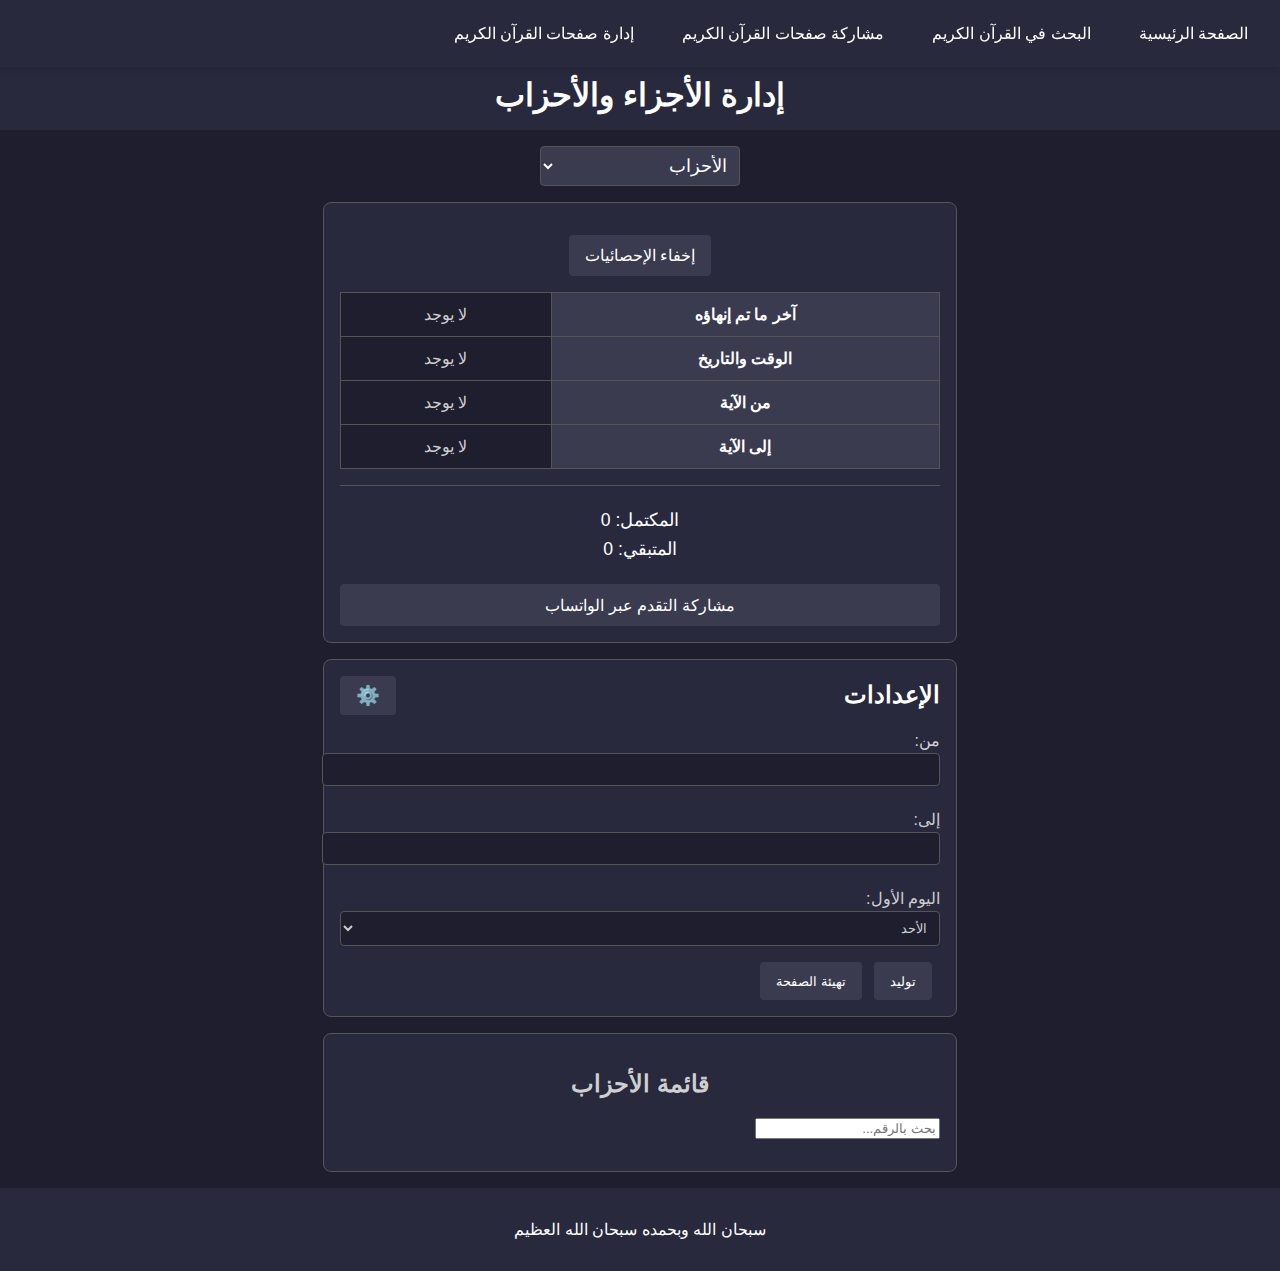
<file: index.html>
<!DOCTYPE html>
<html lang="ar" dir="rtl">
<head>
    <meta charset="UTF-8">
    <meta name="viewport" content="width=device-width, initial-scale=1.0">
    <title>إدارة الأجزاء والأحزاب</title>
    <link rel="stylesheet" href="styles.css">
    <link rel="icon" href="quran.png" type="image/png">
</head>
<body>
    <!-- Navbar -->
    <nav class="navbar">
        <div class="menu-icon" onclick="toggleMenu()">☰</div>
        <div class="nav-links">
            <a href="index.html">الصفحة الرئيسية</a>
            <a href="https://read-quran.github.io/q">البحث في القرآن الكريم</a>
            <a href="https://read-quran.github.io/604">مشاركة صفحات القرآن الكريم</a>
            <a href="https://read-quran.github.io/quran/split.html">إدارة صفحات القرآن الكريم</a>
        </div>
    </nav>

    <header>
        <h1>إدارة الأجزاء والأحزاب</h1>
    </header>
    <div class="mode-selector">
        <select id="view-mode">
            <option value="hizb">الأحزاب</option>
            <option value="juz">الأجزاء</option>
        </select>
    </div>
    <main>
        <!-- قسم الإحصائيات -->
        <section class="statistics">
            <button id="toggle-statistics" title="إخفاء/إظهار الإحصائيات">إخفاء الإحصائيات</button>
            <table id="statistics-table">
                <tr>
                    <th>آخر ما تم إنهاؤه</th>
                    <td><span id="last-completed-item">لا يوجد</span></td>
                </tr>
                <tr>
                    <th>الوقت والتاريخ</th>
                    <td><span id="last-completed-time">لا يوجد</span></td>
                </tr>
                <tr>
                    <th>من الآية</th>
                    <td><span id="last-completed-verse-from">لا يوجد</span></td>
                </tr>
                <tr>
                    <th>إلى الآية</th>
                    <td><span id="last-completed-verse-to">لا يوجد</span></td>
                </tr>
            </table>
            <!-- إضافة المتبقي والمكتمل وزر المشاركة -->
            <div class="statistics-footer">
                <p>المكتمل: <span id="completed-count-statistics">0</span></p>
                <p>المتبقي: <span id="remaining-count-statistics">0</span></p>
                <button id="share-button-statistics" class="share-button">مشاركة التقدم عبر الواتساب</button>
            </div>
        </section>

        <!-- قسم الإعدادات -->
        <section class="settings">
            <div class="settings-header">
                <h2>الإعدادات</h2>
                <button id="toggle-settings" title="إخفاء/إظهار الإعدادات">⚙️</button>
            </div>
            <div id="settings-content">
                <div id="range-settings">
                    <label for="from">من:</label>
                    <input type="number" id="from" min="1">
                    <label for="to">إلى:</label>
                    <input type="number" id="to" min="1">
                </div>
                <label for="first-day">اليوم الأول:</label>
                <select id="first-day">
                    <option>الأحد</option>
                    <option>الاثنين</option>
                    <option>الثلاثاء</option>
                    <option>الأربعاء</option>
                    <option>الخميس</option>
                    <option>الجمعة</option>
                    <option>السبت</option>
                </select>
                <button id="generate">توليد</button>
                <button id="reset">تهيئة الصفحة</button>
            </div>
        </section>

        <!-- قسم العناصر -->
        <section class="items-section">
            <h2 id="items-title">قائمة الأحزاب</h2>
            <input type="text" id="search" placeholder="بحث بالرقم...">
            <!-- زر الاسترجاع العام والقائمة المنسدلة -->
            <div class="restore-section">
                <select id="restore-dropdown" style="display: none;">
                    <option value="">اختر عنصرًا لاسترجاعه</option>
                </select>
            </div>
            <div id="items-list"></div>
        </section>
    </main>
    <footer>
        <p>سبحان الله وبحمده سبحان الله العظيم</p>
    </footer>
    <button id="scroll-to-top" title="تمرير للأعلى">▲</button>
    <script src="data.js"></script>
    <script src="script.js"></script>
    <script>
        // وظيفة لإظهار/إخفاء القائمة في الهواتف
        function toggleMenu() {
            const navLinks = document.querySelector('.navbar .nav-links');
            navLinks.classList.toggle('active');
        }
    </script>
</body>
</html>
</file>
<file: styles.css>
/* إعدادات عامة */
body {
    font-family: "Arial", sans-serif;
    margin: 0;
    padding: 0;
    background-color: #1e1e2f;
    color: #ffffff;
    direction: rtl;
}

/* Navbar */
.navbar {
    background-color: #28293d;
    padding: 1rem;
    display: flex;
    justify-content: space-between;
    align-items: center;
    position: fixed;
    top: 0;
    width: 100%;
    z-index: 1000;
    box-shadow: 0 4px 6px rgba(0, 0, 0, 0.1);
}

.navbar .logo {
    color: #fff;
    font-size: 1.5rem;
    font-weight: bold;
}

.navbar .nav-links {
    display: flex;
    gap: 1rem;
}

.navbar .nav-links a {
    color: #fff;
    text-decoration: none;
    padding: 0.5rem 1rem;
    border-radius: 4px;
    transition: background-color 0.3s;
}

.navbar .nav-links a:hover {
    background-color: #3b3b50;
}

.navbar .menu-icon {
    display: none;
    color: #fff;
    font-size: 1.5rem;
    cursor: pointer;
}

@media (max-width: 768px) {
    .navbar .nav-links {
        display: none;
        flex-direction: column;
        background-color: #28293d;
        position: absolute;
        top: 100%;
        right: 0;
        width: 100%;
        padding: 1rem;
        box-shadow: 0 4px 6px rgba(0, 0, 0, 0.1);
    }

    .navbar .nav-links.active {
        display: flex;
    }

    .navbar .menu-icon {
        display: block;
    }
}

/* رأس الصفحة */
header {
    background-color: #28293d;
    color: #fff;
    text-align: center;
    padding: 1rem 0;
    margin-top: 60px; /* لتعويض Navbar الثابت */
}

header h1 {
    margin: 0;
}

/* محدد نوع العرض */
.mode-selector {
    max-width: 600px;
    margin: 1rem auto;
    text-align: center;
}

.mode-selector select {
    width: 200px;
    padding: 0.5rem;
    background-color: #3b3b50;
    color: #fff;
    border: 1px solid #555;
    border-radius: 4px;
    font-size: 1.1rem;
}

/* قسم الإحصائيات */
.statistics {
    margin: 1rem auto;
    padding: 1rem;
    max-width: 600px;
    background-color: #28293d;
    border: 1px solid #555;
    border-radius: 8px;
    text-align: center;
}

.statistics h2 {
    text-align: center;
    color: #cfcfcf;
}

#statistics-table {
    width: 100%;
    border-collapse: collapse;
    margin-top: 1rem;
}

#statistics-table th,
#statistics-table td {
    padding: 0.75rem;
    border: 1px solid #555;
    text-align: center;
}

#statistics-table th {
    background-color: #3b3b50;
    font-weight: bold;
    color: #fff;
}

#statistics-table td {
    background-color: #1e1e2f;
    color: #cfcfcf;
}

#toggle-statistics {
    background-color: #3b3b50;
    color: #fff;
    border: none;
    padding: 0.7rem 1rem;
    border-radius: 4px;
    cursor: pointer;
    margin-top: 1rem;
    font-size: 1rem;
}

#toggle-statistics:hover {
    background-color: #4c4c62;
}

/* تنسيقات قسم الإعدادات */
.settings {
    margin: 1rem auto;
    padding: 1rem;
    max-width: 600px;
    background-color: #28293d;
    border: 1px solid #555;
    border-radius: 8px;
    position: relative;
}

.settings-header {
    display: flex;
    justify-content: space-between;
    align-items: center;
    margin-bottom: 1rem;
}

.settings-header h2 {
    margin: 0;
}

#toggle-settings {
    background-color: #3b3b50;
    color: #fff;
    border: none;
    padding: 0.5rem 1rem;
    border-radius: 4px;
    cursor: pointer;
    font-size: 1.2rem;
}

#toggle-settings:hover {
    background-color: #4c4c62;
}

#settings-content {
    display: block; /* يتم التحكم به عبر الجافاسكريبت */
}

.settings label {
    display: block;
    margin: 0.5rem 0 0.2rem;
    color: #cfcfcf;
}

.settings input,
.settings select {
    width: 100%;
    padding: 0.5rem;
    margin-bottom: 1rem;
    background-color: #1e1e2f;
    color: #cfcfcf;
    border: 1px solid #555;
    border-radius: 4px;
}

.settings button {
    background-color: #3b3b50;
    color: #fff;
    border: none;
    padding: 0.7rem 1rem;
    border-radius: 4px;
    cursor: pointer;
    margin-right: 0.5rem;
}

.settings button:hover {
    background-color: #4c4c62;
}

/* قائمة العناصر */
.items-section {
    margin: 1rem auto;
    padding: 1rem;
    max-width: 600px;
    background-color: #28293d;
    border: 1px solid #555;
    border-radius: 8px;
}

.items-section.hizb {
    border-color: green;
}

.items-section.juz {
    border-color: red;
}

.items-section h2 {
    text-align: center;
    color: #cfcfcf;
}

#items-list {
    display: flex;
    flex-direction: column;
    gap: 1rem;
}

/* عنصر القائمة */
.item-container {
    display: flex;
    flex-direction: column;
    gap: 0.5rem;
}

.item {
    display: flex;
    flex-direction: column;
    padding: 1rem;
    border: 1px solid #555;
    border-radius: 4px;
    background-color: #2c2c3e;
}

.item.collapsed {
    display: none;
}

.item-header {
    display: flex;
    justify-content: space-between;
    align-items: center;
    margin-bottom: 0.5rem;
}

.item-info {
    display: flex;
    align-items: center;
    gap: 1rem;
}

.item-title {
    font-weight: bold;
    font-size: 1.1rem;
}

.item-day {
    color: #aaa;
}

.item-actions {
    display: flex;
    flex-wrap: wrap;
    gap: 0.5rem;
    margin-top: 0.5rem;
    position: relative;
}

.item button {
    padding: 0.3rem 0.6rem;
    border: 1px solid #555;
    border-radius: 4px;
    cursor: pointer;
    background-color: #3b3b50;
    color: #fff;
    min-width: 80px;
}

.item button.complete {
    background-color: #4caf50;
}

.item button.undo {
    background-color: #f44336;
}

.item button:hover {
    opacity: 0.9;
}

.item input[type="color"] {
    width: 40px;
    height: 30px;
    padding: 0;
    border: 1px solid #555;
    border-radius: 4px;
    cursor: pointer;
}

.item-details {
    display: none;
    margin-top: 0.5rem;
    padding-top: 0.5rem;
    border-top: 1px solid #555;
}

.item-details.visible {
    display: block;
}

.completed-info {
    font-size: 0.9rem;
    color: #aaa;
    margin-top: 0.3rem;
}

.note-text {
    margin-top: 0.5rem;
    padding: 0.5rem;
    background-color: #2c2c3e;
    border-radius: 4px;
    font-size: 0.9rem;
    resize: both;
    overflow: auto;
    max-height: 200px;
}

.note-edit-area {
    width: 100%;
    padding: 0.5rem;
    margin-top: 0.5rem;
    background-color: #1e1e2f;
    color: #cfcfcf;
    border: 1px solid #555;
    border-radius: 4px;
    resize: vertical;
    min-height: 100px;
}

.note-edit-buttons {
    display: none;
    justify-content: flex-end;
    gap: 0.5rem;
    margin-top: 0.5rem;
}

.note-edit-buttons button {
    padding: 0.5rem 1rem;
    background-color: #3b3b50;
    color: #fff;
    border: none;
    border-radius: 4px;
    cursor: pointer;
}

.note-edit-buttons button:hover {
    background-color: #4c4c62;
}

/* تنسيقات نافذة التفاصيل المنبثقة */
.details-popup {
    display: none;
    position: absolute;
    background-color: #28293d;
    border: 1px solid #555;
    border-radius: 4px;
    padding: 1rem;
    z-index: 1000;
    width: 90%;
    max-width: 500px;
    box-shadow: 0 4px 6px rgba(0, 0, 0, 0.1);
}

.details-popup.visible {
    display: block;
}

.details-table {
    width: 100%;
    border-collapse: collapse;
    margin-top: 0.5rem;
}

.details-table th,
.details-table td {
    padding: 0.5rem;
    border: 1px solid #555;
    text-align: right;
}

.details-table th {
    background-color: #3b3b50;
    font-weight: bold;
}

.details-table tr:nth-child(even) {
    background-color: #1e1e2f;
}

.details-close {
    position: absolute;
    top: 0.5rem;
    left: 0.5rem;
    background-color: #f44336;
    color: white;
    border: none;
    border-radius: 50%;
    width: 24px;
    height: 24px;
    cursor: pointer;
    display: flex;
    align-items: center;
    justify-content: center;
}

/* تذييل الصفحة */
footer {
    text-align: center;
    padding: 1rem;
    background-color: #28293d;
    color: #fff;
}

/* زر الاسترجاع */
.restore-button {
    padding: 0.5rem 1rem;
    background-color: #3b3b50;
    color: #fff;
    border: none;
    border-radius: 4px;
    cursor: pointer;
    width: 100%;
    text-align: center;
    margin-bottom: 0.5rem;
}

.restore-button:hover {
    background-color: #4c4c62;
}

/* زر التمرير للأعلى */
#scroll-to-top {
    position: fixed;
    bottom: 20px;
    right: 20px;
    padding: 10px;
    background-color: #3b3b50;
    color: #fff;
    border: none;
    border-radius: 50%;
    cursor: pointer;
    display: none;
}

#scroll-to-top:hover {
    background-color: #4c4c62;
}

/* تحسينات للهواتف المحمولة */
@media (max-width: 600px) {
    .item-header {
        flex-direction: column;
        align-items: flex-start;
        gap: 0.5rem;
    }

    .item-actions {
        justify-content: flex-start;
        width: 100%;
    }

    .item button {
        flex: 1;
        min-width: 0;
        text-align: center;
    }

    .report-box,
    .settings,
    .items-section {
        margin: 1rem;
    }

    .details-popup {
        width: 95%;
        margin: 0 auto;
        left: 2.5%;
        right: 2.5%;
    }
}

/* تنسيقات إضافية للوضع */
#view-mode option[value="hizb"] {
    color: green;
}

#view-mode option[value="juz"] {
    color: red;
}

/* إطار قسم الإحصائيات */
.statistics.hizb {
    border-color: green;
}

.statistics.juz {
    border-color: red;
}

/* إطار قسم الإعدادات */
.settings.hizb {
    border-color: green;
}

.settings.juz {
    border-color: red;
}

/* إطار صندوق التقرير */
.report-box.hizb {
    border-color: green;
}

.report-box.juz {
    border-color: red;
}

/* إطار زر التمرير للأعلى */
#scroll-to-top.hizb {
    border-color: green;
}

#scroll-to-top.juz {
    border-color: red;
}

/* تنسيقات زر الاسترجاع العام والقائمة المنسدلة */
.restore-section {
    margin: 1rem 0;
    text-align: center;
}

#restore-button {
    padding: 0.5rem 1rem;
    background-color: #3b3b50;
    color: #fff;
    border: none;
    border-radius: 4px;
    cursor: pointer;
    font-size: 1rem;
}

#restore-button:hover {
    background-color: #4c4c62;
}

#restore-dropdown {
    width: 100%;
    padding: 0.5rem;
    margin-top: 0.5rem;
    background-color: #1e1e2f;
    color: #cfcfcf;
    border: 1px solid #555;
    border-radius: 4px;
    font-size: 1rem;
}

#restore-dropdown option {
    background-color: #1e1e2f;
    color: #cfcfcf;
}

/* تنسيق زر المشاركة */
.share-button {
    background-color: #3b3b50;
    color: #fff;
    border: none;
    padding: 0.7rem 1rem;
    border-radius: 4px;
    cursor: pointer;
    margin-top: 1rem;
    font-size: 1rem;
    width: 100%;
    text-align: center;
}

.share-button:hover {
    background-color: #4c4c62;
}

/* تنسيقات قسم الإحصائيات الجديدة */
.statistics-footer {
    margin-top: 1rem;
    padding-top: 1rem;
    border-top: 1px solid #555;
    text-align: center;
}

.statistics-footer p {
    margin: 0.5rem 0;
    font-size: 1.1rem;
}

#share-button-statistics {
    background-color: #3b3b50;
    color: #fff;
    border: none;
    padding: 0.7rem 1rem;
    border-radius: 4px;
    cursor: pointer;
    margin-top: 1rem;
    font-size: 1rem;
    width: 100%;
}

#share-button-statistics:hover {
    background-color: #4c4c62;
}

/* تحسينات للهواتف المحمولة */
@media (max-width: 600px) {
    #restore-dropdown {
        width: 90%;
        margin: 0.5rem auto;
    }
}

/* تنسيقات الملاحظات الصوتية */
.audio-notes {
    margin-top: 1rem;
    padding-top: 1rem;
    border-top: 1px solid #555;
}

.record-button {
    background-color: #3b3b50;
    color: #fff;
    border: none;
    padding: 0.5rem;
    border-radius: 4px;
    cursor: pointer;
    font-size: 1.2rem;
    width: 100%;
    text-align: center;
}

.record-button:hover {
    background-color: #4c4c62;
}

.audio-list {
    margin-top: 0.5rem;
    display: flex;
    flex-direction: column;
    gap: 0.5rem;
}

.audio-note {
    display: flex;
    flex-direction: column;
    gap: 0.5rem;
    padding: 1rem;
    background-color: #2c2c3e;
    border-radius: 4px;
    border: 1px solid #555;
}

.audio-note-header {
    display: flex;
    justify-content: space-between;
    align-items: center;
}

.audio-note-title {
    font-weight: bold;
    font-size: 1rem;
    color: #fff;
}

.audio-note-timestamp {
    font-size: 0.8rem;
    color: #aaa;
}

.audio-note-actions {
    display: flex;
    gap: 0.5rem;
    margin-top: 0.5rem;
}

.audio-note-actions button {
    padding: 0.5rem 1rem;
    border: none;
    border-radius: 4px;
    cursor: pointer;
    font-size: 0.9rem;
    flex: 1;
    text-align: center;
}

.audio-note-actions button.play {
    background-color: #3b3b50;
    color: #fff;
}

.audio-note-actions button.edit {
    background-color: #4caf50;
    color: #fff;
}

.audio-note-actions button.delete {
    background-color: #f44336;
    color: #fff;
}

.audio-note-actions button:hover {
    opacity: 0.9;
}

.audio-note button {
    background-color: #3b3b50;
    color: #fff;
    border: none;
    padding: 0.3rem 0.6rem;
    border-radius: 4px;
    cursor: pointer;
}

.audio-note button:hover {
    background-color: #4c4c62;
}

.audio-note span {
    color: #aaa;
    font-size: 0.9rem;
}

.edit-audio {
    background-color: #4caf50;
}

.delete-audio {
    background-color: #f44336;
}

/* تحسينات للهواتف المحمولة */
@media (max-width: 600px) {
    .audio-note {
        padding: 0.8rem;
    }

    .audio-note-title {
        font-size: 0.9rem;
    }

    .audio-note-timestamp {
        font-size: 0.7rem;
    }

    .audio-note-actions button {
        padding: 0.4rem 0.8rem;
        font-size: 0.8rem;
    }
}
</file>
